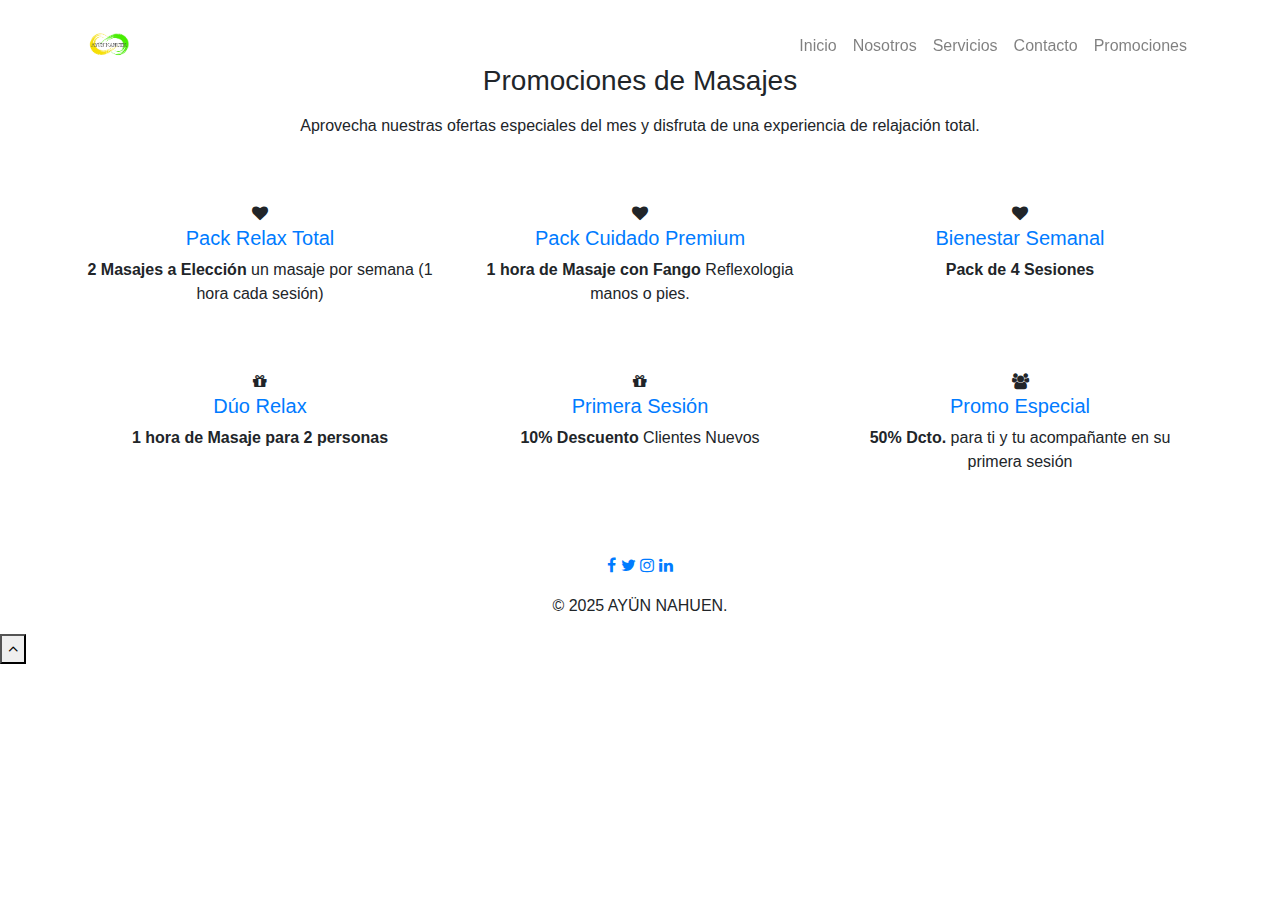
<file: Index/Ayun Nahuen/promotion.html>
<!DOCTYPE html>
<html lang="en">
<head>
    <meta charset="UTF-8">
    <meta name="viewport" content="width=device-width, initial-scale=1.0">
    <title>Ayün Nahuen-Inicio</title>
   
    <link rel="stylesheet" href="https://stackpath.bootstrapcdn.com/font-awesome/4.7.0/css/font-awesome.min.css" integrity="sha384-wvfXpqpZZVQGK6TAh5PVlGOfQNHSoD2xbE+QkPxCAFlNEevoEH3Sl0sibVcOQVnN" crossorigin="anonymous">
    <link rel="stylesheet" href="https://stackpath.bootstrapcdn.com/bootstrap/4.5.2/css/bootstrap.min.css" integrity="sha384-JcKb8q3iqJ61gNV9KGb8thSsNjpSL0n8PARn9HuZOnIxN0hoP+VmmDGMN5t9UJ0Z" crossorigin="anonymous">
 <link rel="stylesheet" href="styles.css">
</head>
<body>
    <section class="tank-bootstrap-header" >
        <nav class="navbar navbar-expand-lg navbar-light py-lg-3 py-2 fixed-top" >
            <div class="container">
                <a class="navbar-brand" href="index.html"><img src="img/Logo.png" alt="Logo" width="50" height="50" class="card-img-top img-responsive rounded-circle"></a>
                <button class="navbar-toggler" type="button" 
                data-toggle="collapse" data-target="#navbarSupportedContent">
                    <span class="navbar-toggler-icon fa fa-bars"></span>
                </button>

                <div class="collapse navbar-collapse"  id="navbarSupportedContent" >
                    <ul class="navbar-nav ml-auto">
                        <li class="nav-item">
                            <a class="nav-link" href="index.html">Inicio</a>
                        </li>
                        <li class="nav-item">
                            <a class="nav-link" href="about.html">Nosotros</a>
                        </li>
                        <li class="nav-item">
                            <a class="nav-link" href="services.html">Servicios</a>
                        </li>
                        <li class="nav-item">
                            <a class="nav-link" href="contact.html">Contacto</a>
                        </li>
                        <li class="nav-item">
                          <a class="nav-link" href="promotion.html">Promociones</a>
                      </li>
                    </ul>
                </div>
           </div> 
        </nav>
    </section>
    
     <!-- PROMOCIONES -->
  <section class="tank-features-4">
    <div class="features py-5" id="promos">
      <div class="container py-md-3">
        <div class="heading text-center mx-auto">
          <h3 class="head">Promociones de Masajes</h3>
          <p class="my-3 head">Aprovecha nuestras ofertas especiales del mes y disfruta de una experiencia de relajación total.</p>
        </div>
        <div class="fea-gd-vv row mt-5 pt-3">

          <div class="feature-gd col-lg-4 col-md-6">
            <div class="icon text-center" >
              <span class="fa fa-heart"></span>
            </div>
            <div class="icon-info text-center">
              <h5><a href="#">Pack Relax Total</a></h5>
              <p><strong>2 Masajes a Elección</strong> un masaje por semana (1 hora cada sesión)</p>
            </div>
          </div>

          <div class="feature-gd col-lg-4 col-md-6 mt-md-0 mt-5">
            <div class="icon text-center">
              <span class="fa fa-heart"></span>
            </div>
            <div class="icon-info text-center">
              <h5><a href="#">Pack Cuidado Premium</a></h5>
              <p><strong>1 hora de Masaje con Fango </strong> Reflexologia manos o pies.</p>
            </div>
          </div>

          <div class="feature-gd col-lg-4 col-md-6 mt-md-0 mt-5">
            <div class="icon text-center">
              <span class="fa fa-heart"></span>
            </div>
            <div class="icon-info text-center">
              <h5><a href="#">Bienestar Semanal</a></h5>
              <p><strong> Pack de 4 Sesiones </strong></p>
            </div>
          </div>

          <div class="feature-gd col-lg-4 col-md-6 mt-5">
            <div class="icon text-center">
              <span class="fa fa-gift"></span>
            </div>
            <div class="icon-info text-center">
              <h5><a href="#">Dúo Relax
              </a></h5>
              <p><strong>1 hora de Masaje para 2 personas</strong></p>
            </div>
          </div>

          <div class="feature-gd col-lg-4 col-md-6 mt-5">
            <div class="icon text-center">
                <span class="fa fa-gift"></span>
            </div>
            <div class="icon-info text-center">
              <h5><a href="contact.html">Primera Sesión</a></h5>
              <p><strong>10% Descuento</strong> Clientes Nuevos</p>
            </div>
          </div>

          <div class="feature-gd col-lg-4 col-md-6 mt-5">
            <div class="icon text-center">
                <span class="fa fa-users"></span>
            </div>
            <div class="icon-info text-center">
                <h5><a href="contact.html">Promo Especial</a></h5>
                <p><strong>50% Dcto.</strong> para ti y tu acompañante en su primera sesión</p>
            </div>
        </div>

        </div>
      </div>
    </div>
  </section>
           <!--pie de pagina-->
           <section class="tank-footer-29-main" id="footer">
            <div class="footer-29 text-center">
                <div class="container">
                    <div class="main-social-footer-29">
                        <a href="https://www.facebook.com/profile.php?id=61571548538477" class="facebook"><span class="fa fa-facebook"></span></a>
                        <a href="https://x.com/home" class="twitter"><span class="fa fa-twitter"></span></a>
                        <a href="https://www.instagram.com/ayunnahuen/" class="instagram"><span class="fa fa-instagram"></span></a>
                        <a href="https://www.linkedin.com/in/ay%C3%BCn-nahuen-8323ab35a/" class="linkedin"><span class="fa fa-linkedin"></span></a>
                    </div>
                    <div class="footer text-center py-3">
                      <p class="mb-0">&copy; 2025 AYÜN NAHUEN.</p>
                  </div>
                  
                </div>
            </div>
            <button onclick="topFunction()" id="movetop" title="Go to top">
            <span class="fa fa-angle-up"></span>
            </button>
                <script>
                    window.onscroll = function() {
                        scrollFunction()
                    };
    
                    function scrollFunction() {
                        if(document.body.scrollTop > 20 || document.documentElement. scrollTop > 20) {
                            document.getElementById("movetop").style.display = "block";
                        }else{
                            document.getElementById("movetop").style.display = "none";
                        }
                    }
    
                    function topFunction () {
                        document.body.scrollTop = 0;
                        document.documentElement.scrollTop = 0;
                    }
                </script>
        </section>
    
        <script>
            $(function(){
                $('.navbar-toggler').click(function(){
                    $('body').toggleClass('noscroll');
                })
    
            });
        </script>
    <script src="https://code.jquery.com/jquery-3.5.1.slim.min.js" integrity="sha384-DfXdz2htPH0lsSSs5nCTpuj/zy4C+OGpamoFVy38MVBnE+IbbVYUew+OrCXaRkfj" crossorigin="anonymous"></script>
    <script src="https://cdn.jsdelivr.net/npm/popper.js@1.16.1/dist/umd/popper.min.js" integrity="sha384-9/reFTGAW83EW2RDu2S0VKaIzap3H66lZH81PoYlFhbGU+6BZp6G7niu735Sk7lN" crossorigin="anonymous"></script>
    <script src="https://stackpath.bootstrapcdn.com/bootstrap/4.5.2/js/bootstrap.min.js" integrity="sha384-B4gt1jrGC7Jh4AgTPSdUtOBvfO8shuf57BaghqFfPlYxofvL8/KUEfYiJOMMV+rV" crossorigin="anonymous"></script>
       
    </body>
  </html>
</file>
<file: Index/Ayun Nahuen/styles.css>
html {
  scroll-behavior: smooth;
}

.noscroll {
  overflow: hidden;
  height: 100vh;
}
.card-container1 {
  display: grid;
  grid-template-columns: repeat(auto-fit, minmax(250px, 1fr));
  gap: 30px;
  padding: 40px;
  justify-items: center;
  background-position:right;
}
.card-container2 {
  display: grid;
  grid-template-columns: repeat(auto-fit, minmax(250px, 1fr));
  gap: 30px;
  padding: 40px;
  justify-items: center;
  background-position: left; 
}
.img-size {
  width: 100%;    /* Hace que las imágenes ocupen todo el ancho de la columna */
  height: 200px;  /* Altura fija para todas las imágenes */
  object-fit: cover; /* Mantiene la proporción de la imagen y recorta si es necesario */
  border: 2px solid #000; /* Borde negro de 2px */
  border-radius: 8px; /* Borde redondeado */
}

/* En caso de querer bordes más suaves, puedes usar esta opción */
.border {
  border: 2px solid #ddd; /* Borde gris suave */
  border-radius: 10px; /* Bordes redondeados */
}
</file>
